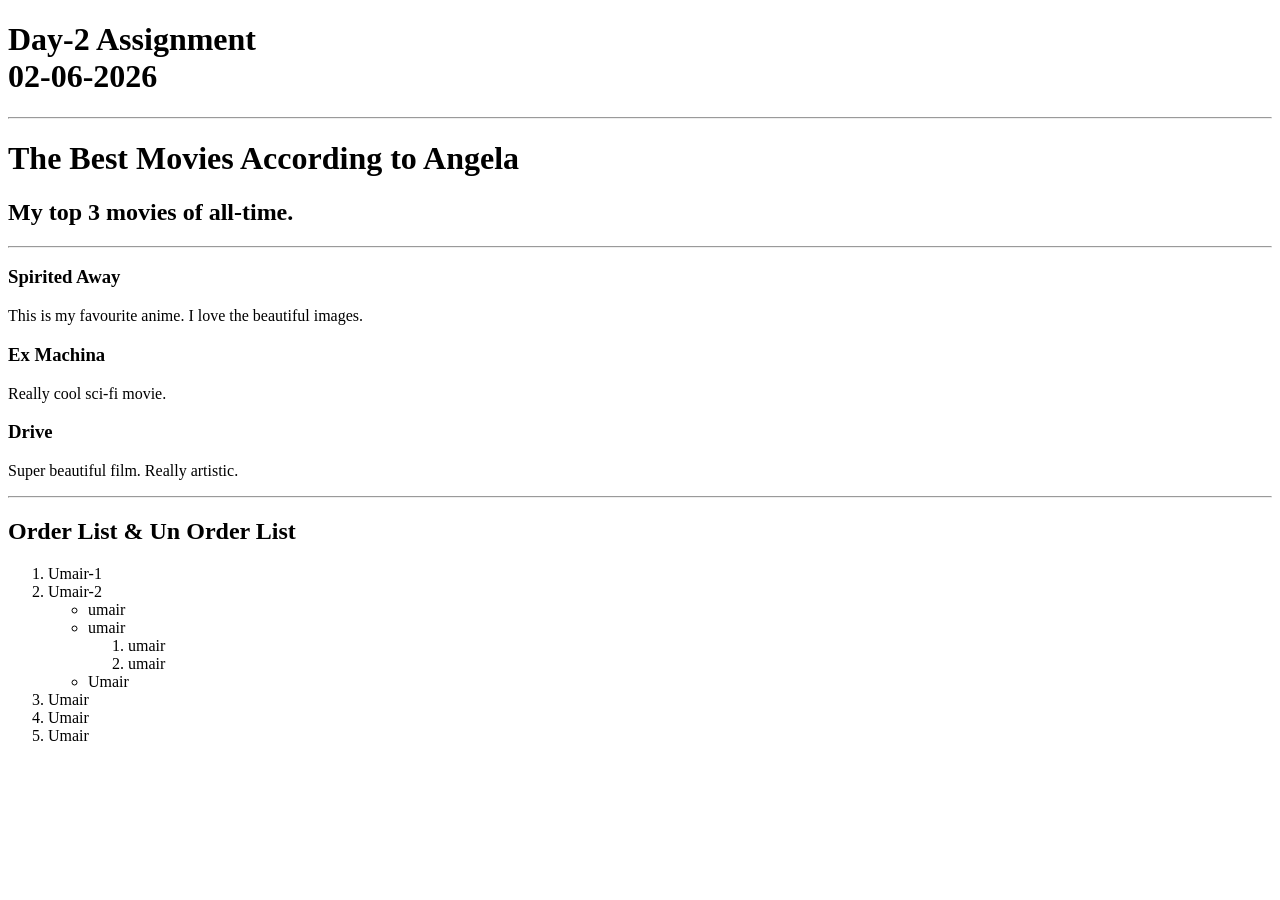
<file: Day 2/Index.html>
<!DOCTYPE html>
<html lang="en">

<head>
    <meta charset="UTF-8">
    <meta name="viewport" content="width=device-width, initial-scale=1.0">
    <title>Umair Ali | Day 2</title>
</head>


<body>
<!-- 1 assignment  -->


    <h1>Day-2 Assignment <br> 02-06-2026</h1> <hr>

    <h1>The Best Movies According to Angela</h1>
    <h2>My top 3 movies of all-time.</h2>

    <hr />

    <h3>Spirited Away</h3>
    <p>This is my favourite anime. I love the beautiful images.</p>

    <h3>Ex Machina</h3>
    <p>Really cool sci-fi movie.</p>

    <h3>Drive</h3>
    <p>Super beautiful film. Really artistic.</p>


<!-- 2 assignment  -->

    <hr>
<h2>Order List & Un Order List</h2>
    <ol>
        <li>Umair-1</li>
        <li>Umair-2
            <ul>
                <li>umair</li>
                <li>umair</li>
                <ol>
                    <li>umair</li>
                    <li>umair</li>
                </ol>
                <li>Umair</li>
            </ul>
        </li>

        <li>Umair</li>
        <li>Umair</li>
        <li>Umair</li>

    </ol>



</body>

</html>
</file>
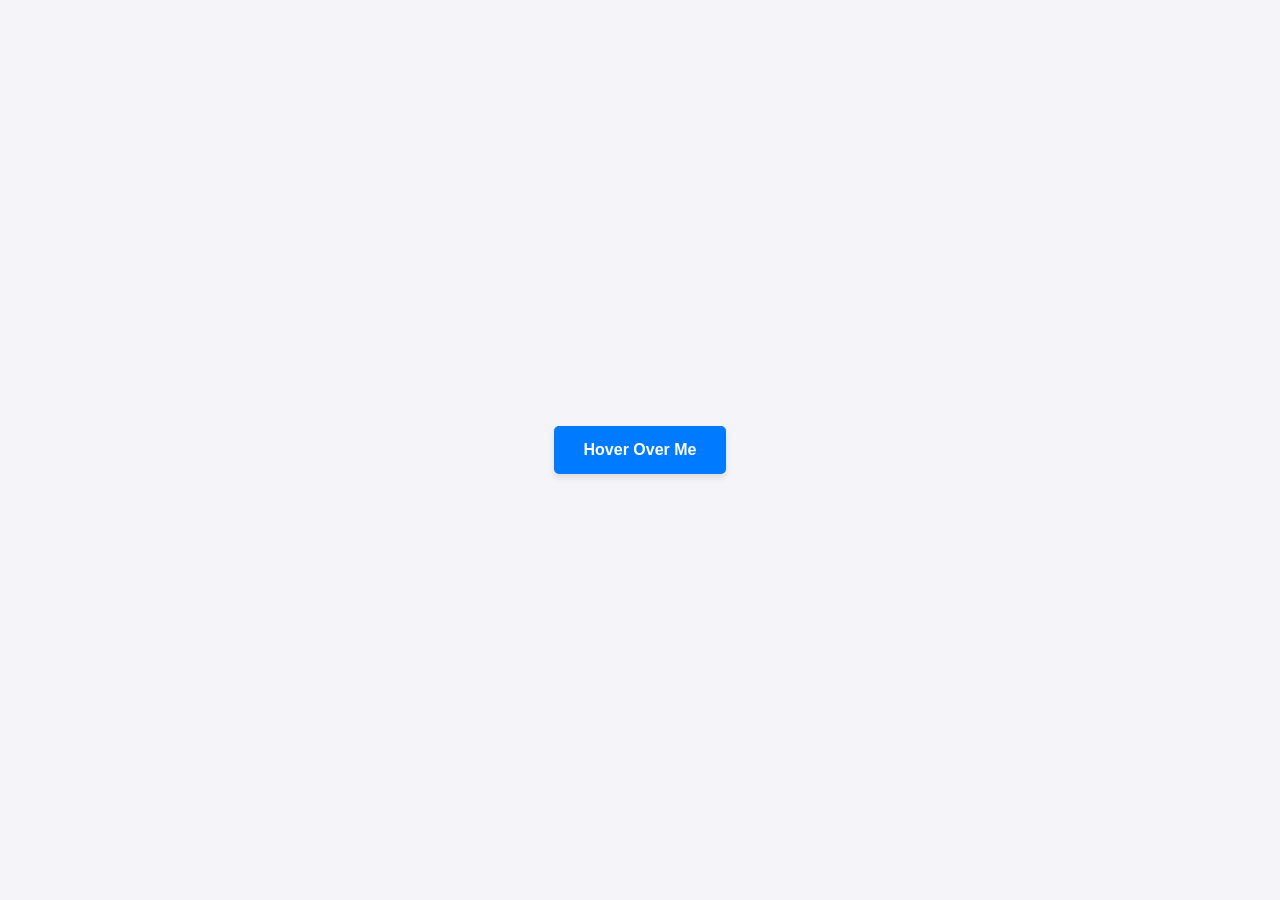
<file: Transaction & transform CSS/Index.html>
<!DOCTYPE html>
<html lang="en">
<head>
    <meta charset="UTF-8">
    <meta name="viewport" content="width=device-width, initial-scale=1.0">
    <title>CSS Transition and Transform Button</title>
    <style>
        body {
            display: flex;
            justify-content: center;
            align-items: center;
            height: 100vh;
            background-color: #f4f4f9;
            margin: 0;
            font-family: Arial, sans-serif;
        }

        /* The Button Styling */
        .interactive-btn {
            /* Default Styling */
            background-color: #007bff; /* Blue background */
            color: #ffffff;
            padding: 15px 30px;
            font-size: 16px;
            font-weight: bold;
            border: none;
            border-radius: 5px;
            cursor: pointer;
            box-shadow: 0 4px 6px rgba(0, 0, 0, 0.1);

            /* Smoothly transitions both the background-color and the transform scale over 0.3 seconds */
            transition: background-color 0.3s ease, transform 0.3s ease, box-shadow 0.3s ease;
        }

        /* Hover Effects */
        .interactive-btn:hover {
            background-color: #0056b3; /* Darker blue on hover */
            transform: scale(1.08);     /* Slightly zooms in (8% larger) */
            box-shadow: 0 6px 12px rgba(0, 0, 0, 0.15); /* Enhances shadow for a depth effect */
        }

        /* Active/Click State (Optional but nice for UX) */
        .interactive-btn:active {
            transform: scale(0.98); /* Slightly shrinks when clicked */
        }
    </style>
</head>
<body>

    <button class="interactive-btn">Hover Over Me</button>

</body>
</html>
</file>
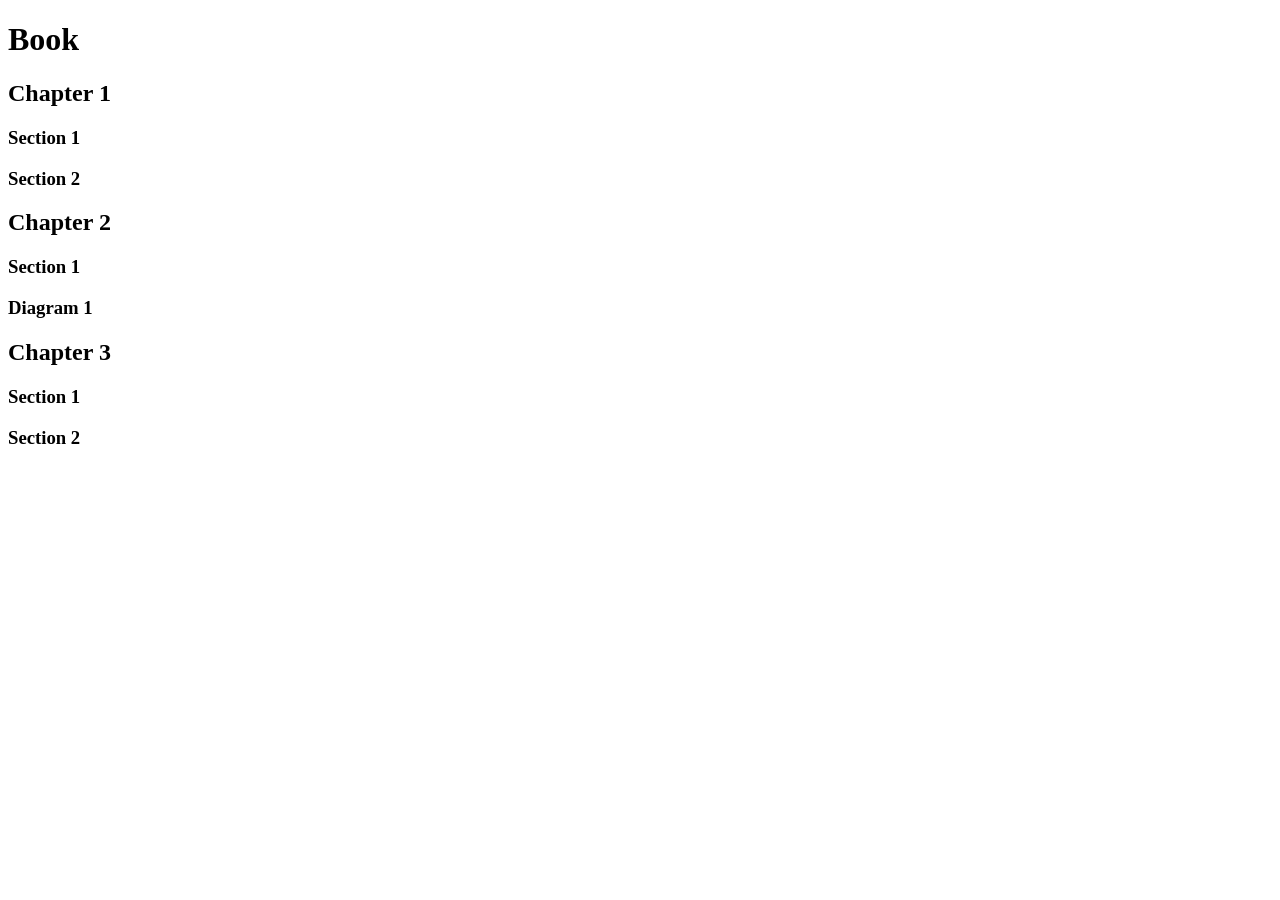
<file: Day 2/Content.html>
<!DOCTYPE html>
<html lang="en">

<head>
    <meta charset="UTF-8">
    <meta name="viewport" content="width=device-width, initial-scale=1.0">
    <title>Umair Ali | Day 2</title>
</head>

<body>

<h1>Book</h1>

<h2>Chapter 1</h2>
<h3>Section 1</h3>
<h3>Section 2</h3>

<h2>Chapter 2</h2>
<h3>Section 1</h3>
<h3>Diagram 1</h3>

<h2>Chapter 3</h2>
<h3>Section 1</h3>
<h3>Section 2</h3>

</body>

</html>
</file>
